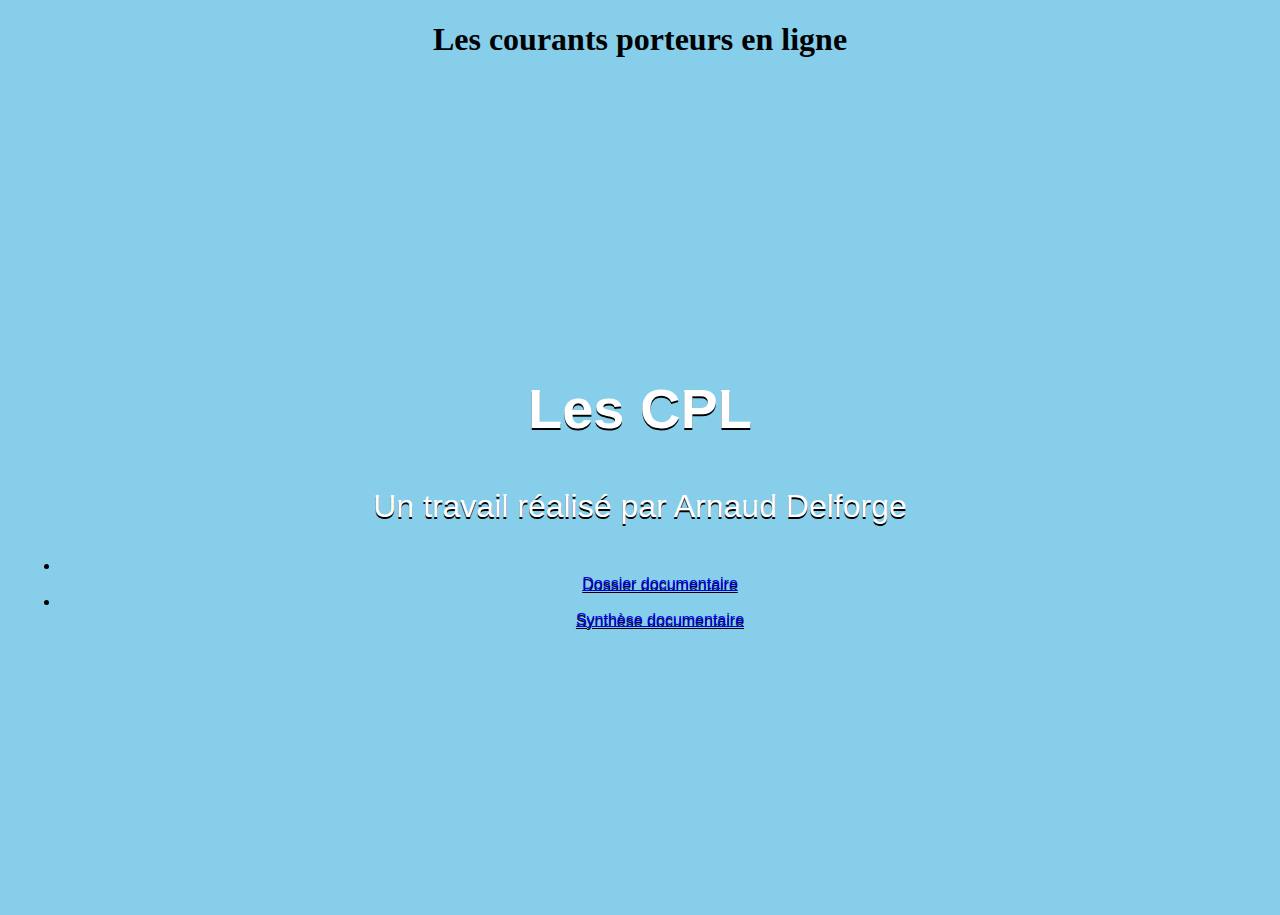
<file: index.html>
<!doctype html>
<html>
<head>
	<title>CPL</title>
<link rel="stylesheet" type="text/css"
      href="main.css"/>
</head>
<body>
	<h1>Les courants porteurs en ligne</h1>
	<div class="hero">
		<h2>Les CPL</h2>
		<p>Un travail réalisé par Arnaud Delforge</p>
		<ul>
		<li></li><a href="Nuage-de-gris.github.io/Dossier-doc.html">Dossier documentaire</a></li>
		<li></li><a href="Nuage-de-gris.github.io/Synthèse.html">Synthèse documentaire</a></li>	
		</ul>
	</div>
	
	
	
</body>
</html>
</file>
<file: main.css>
body {
	font-family: Georgia, serif;
	background-color: #87CEEB;
	height: 50%;
	margin: 0;
	text-align: center;
	width: 100%;
}

h1 {
	font-size: 32px;
}

h2 {
	color: #ffffff;
	font-size: 56px; 
}


.hero {
	background-image: url('http://www.materiel.net/live/179081.jpg');
	background-position: center top;
	background-size: cover;
	padding: 250px 0;
	margin: 20px;
	text-shadow: 0 2px #000000;
	font-family: 'Trebuchet MS', 'Helvetica';
}


p {
	color: #ffffff;
	font-size: 2em;
}

.footer a {
	color: #800080;
	font-size: 24px;
	text-decoration: none;
	padding: 10px;
	margin: 10px;
	height: 50px;
}
</file>
